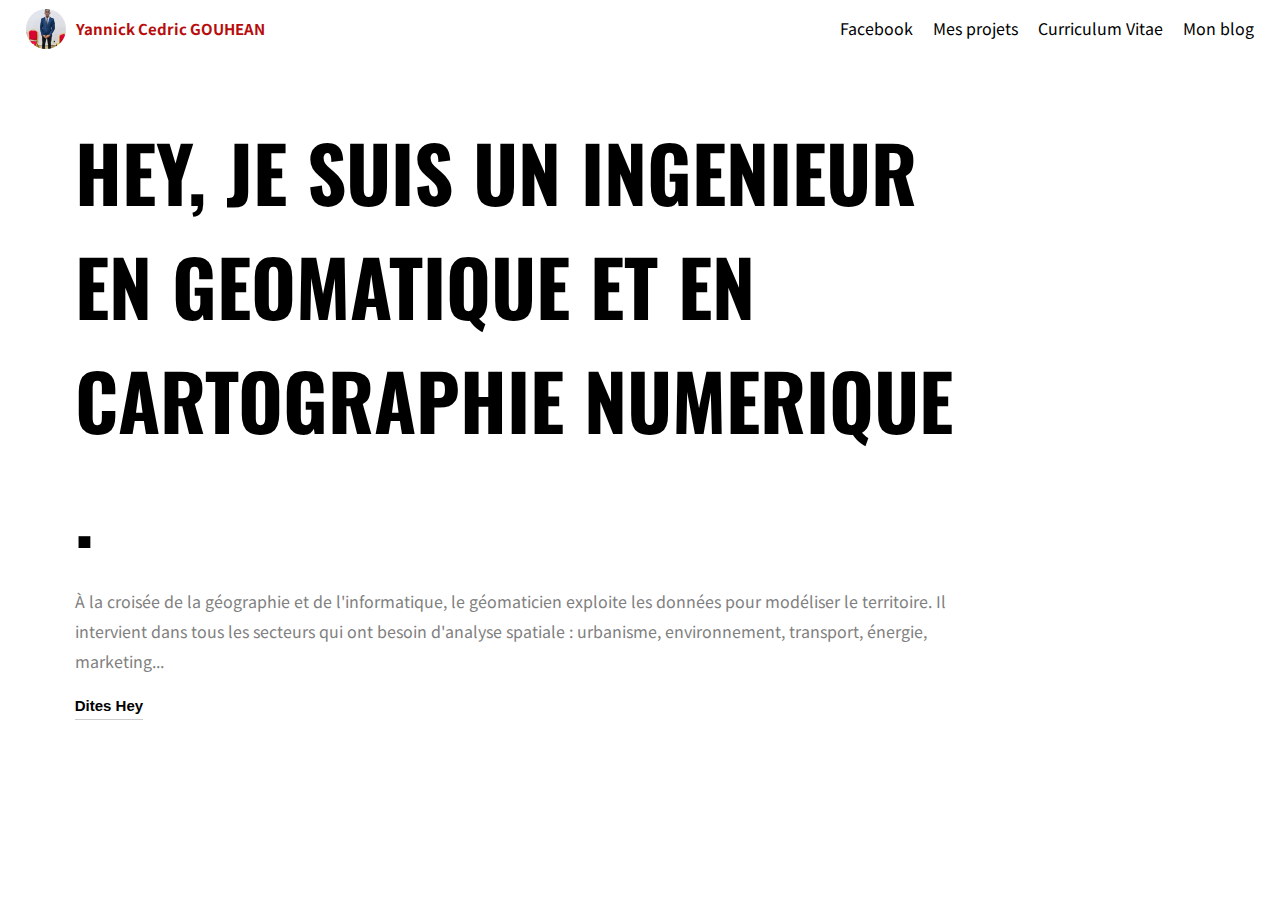
<file: entrainement/HTML/index.html>
<!DOCTYPE html>
 <html lang="fr">
 <head>
     <meta charset="UTF-8">
     <meta http-equiv="X-UA-Compatible" content="IE=edge">
     <meta name="viewport" content="width=device-width, initial-scale=1.0">
     <title> 
         Portfolie 
        </title>
        <link rel="stylesheet" href="style.css" />
 </head>
 <body>
     <nav>
         <div class="profile">
             <img src="images/profil.jpg" alt="profile photo" />
             <h1>Yannick Cedric GOUHEAN</h1> 
         </div>
         <ul>
             <li>Facebook</li>
             <li>Mes projets</li>
             <li>Curriculum Vitae</li>
             <li>Mon blog</li>
         </ul>
     </nav>

     <section class="page-content"> 
         <header>
             <h1>HEY, JE SUIS UN INGENIEUR EN GEOMATIQUE ET EN CARTOGRAPHIE NUMERIQUE .</h1>
             <P>
                À la croisée de la géographie et de l'informatique, le géomaticien exploite les données pour modéliser le territoire. Il intervient dans tous les secteurs qui ont besoin d'analyse spatiale : urbanisme, environnement, transport, énergie, marketing...
             </P>
             <BUtton> Dites Hey </BUtton>
         </header>
     </section>
 </body>
 </html>
</file>
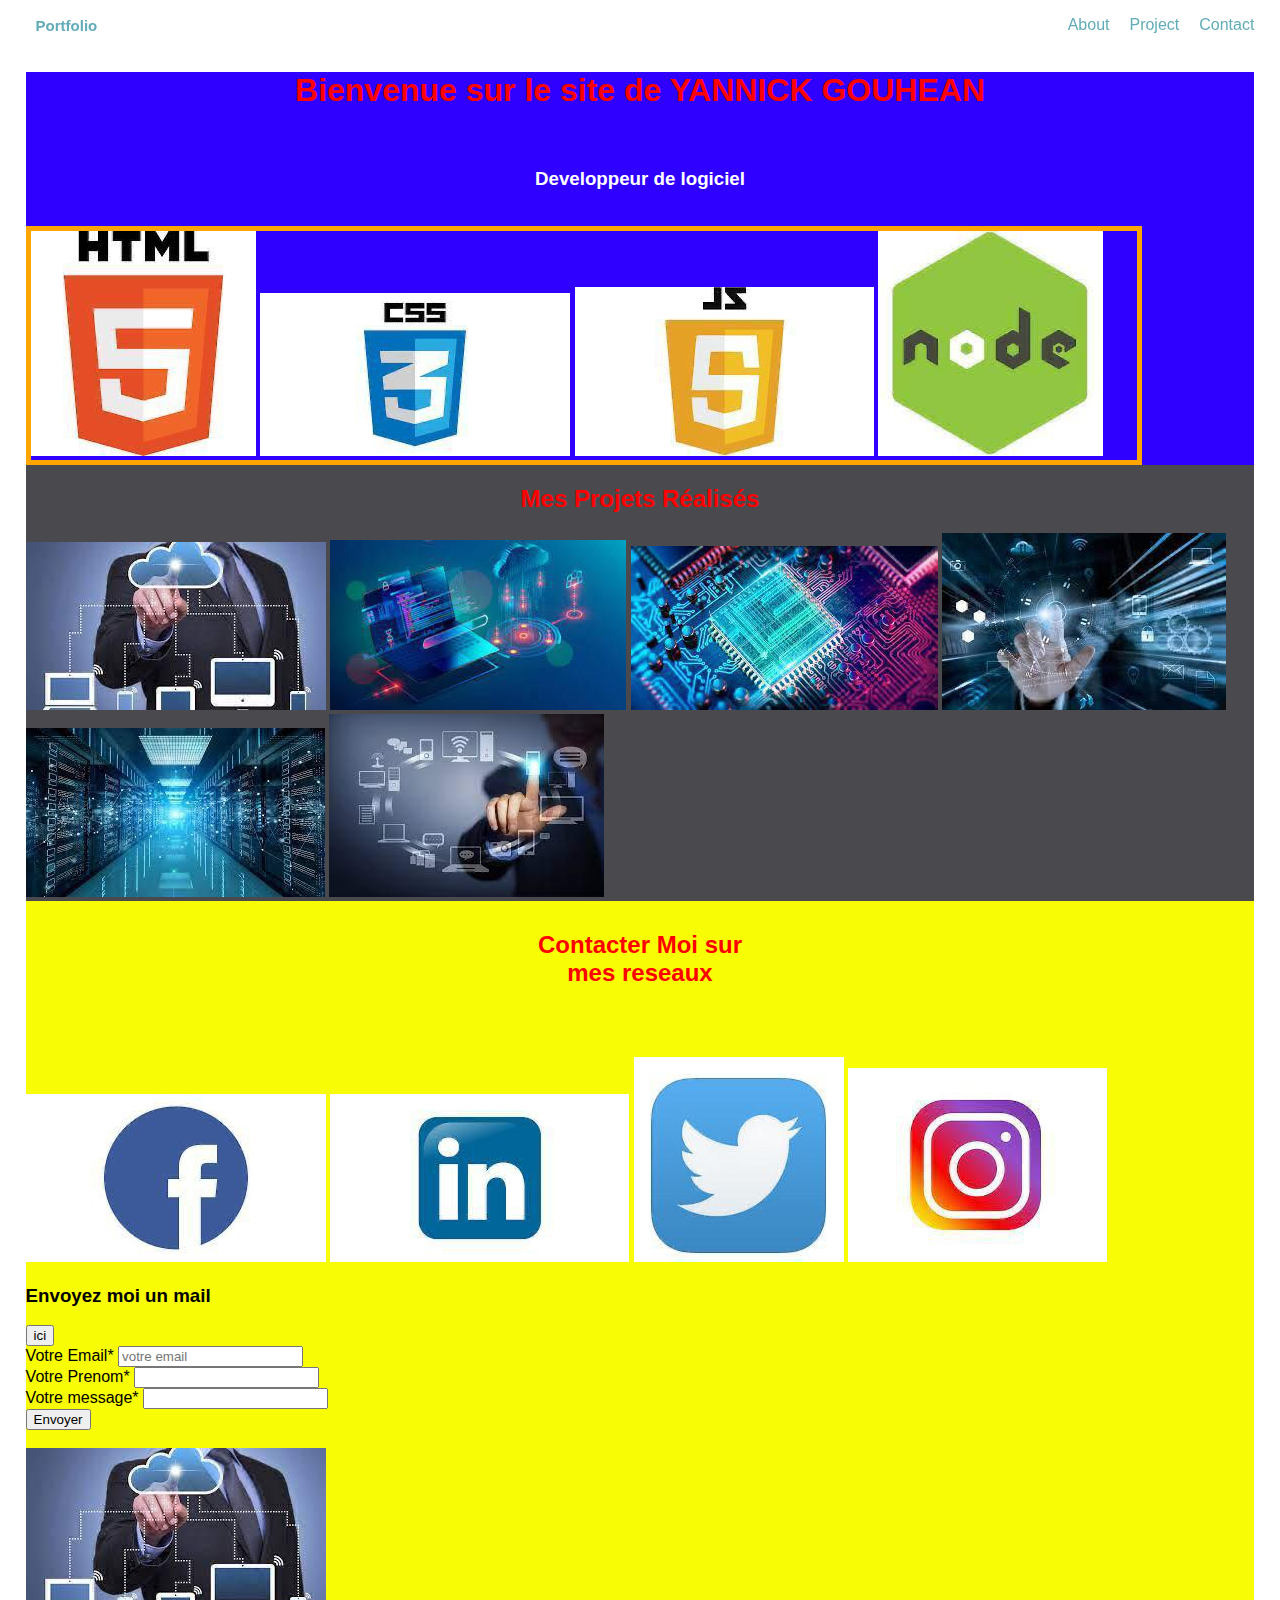
<file: checkpoint HTML/GoMyCode-chechpoint-HTML.html>
<!DOCTYPE html>
<html lang="fr">
<head>
    <meta charset="UTF-8">
    <meta http-equiv="X-UA-Compatible" content="IE=edge">
    <meta name="viewport" content="width=device-width, initial-scale=1.0">
    <title>
        Portfolio
    </title>
    <link rel="stylesheet" href="GoMyCode-chechpoint-CSS.css">
</head>
<body>
    <nav>
        <div class="profile">
            <h1>Portfolio</h1>
        </div>
        <ul>
            <li>About</li>
            <li>Project</li>
            <li>Contact</li>
        </ul>
    </nav>

    <section class="section_1">
        <div class="logiciel" style="text-align: center;">
            <h1>Bienvenue sur le site de YANNICK GOUHEAN</h1>
            <br>
            <h3>Developpeur de logiciel</h3>
            <br>
        </div>

        <div class="img_logiciel">
            <img src="img/H1.jpeg" alt="H1">
            <img src="img/H2.jpeg" alt="H2">
            <img src="img/H3.jpeg" alt="H3">
            <img src="img/H4.jpeg" alt="H4">
        </div>
    </section>

    <section class="section_2">
        <div class="projet">
            <h2>Mes Projets Réalisés</h2>
        </div>

        <div class="img_projet">
            <img src="img/M1.jpeg" alt="M1">
            <img src="img/M2.jpeg" alt="M2">
            <img src="img/M3.jpeg" alt="M3">
            <img src="img/M4.jpeg" alt="M4">
            <img src="img/M5.jpeg" alt="M5">
            <img src="img/M6.jpeg" alt="M6">
        </div>
    </section>

    <section class="section_3">
        <div class="contact">
            <h2>Contacter Moi sur mes reseaux</h2>
        </div>

        <div class="img_contact">
            <img src="img/F1.jpeg" alt="F1">
            <img src="img/F2.jpeg" alt="F2">
            <img src="img/F3.jpeg" alt="F3">
            <img src="img/F4.jpeg" alt="F4">
        </div>    

        <div class="email">
            <h3>Envoyez moi un mail</h3>
            <button>ici</button>
        </div>    

        <div class="survey">
            <form>
                <label> Votre Email*</label>
                <input type="text" name="Votre Email*" placeholder="votre email">
                <br>

                <label>Votre Prenom*</label>
                <input type="text" name="Votre Prenom*">
                <br>
        
                <label>Votre message*</label>
                <input type="text" name="Votre message*">
                <br>

                <input type="submit" value="Envoyer">
                <br>
            </form>
            <br>

            <img src="img/M1.jpeg" alt="M1">
        </div>
    </section>
</body>
</html>
</file>
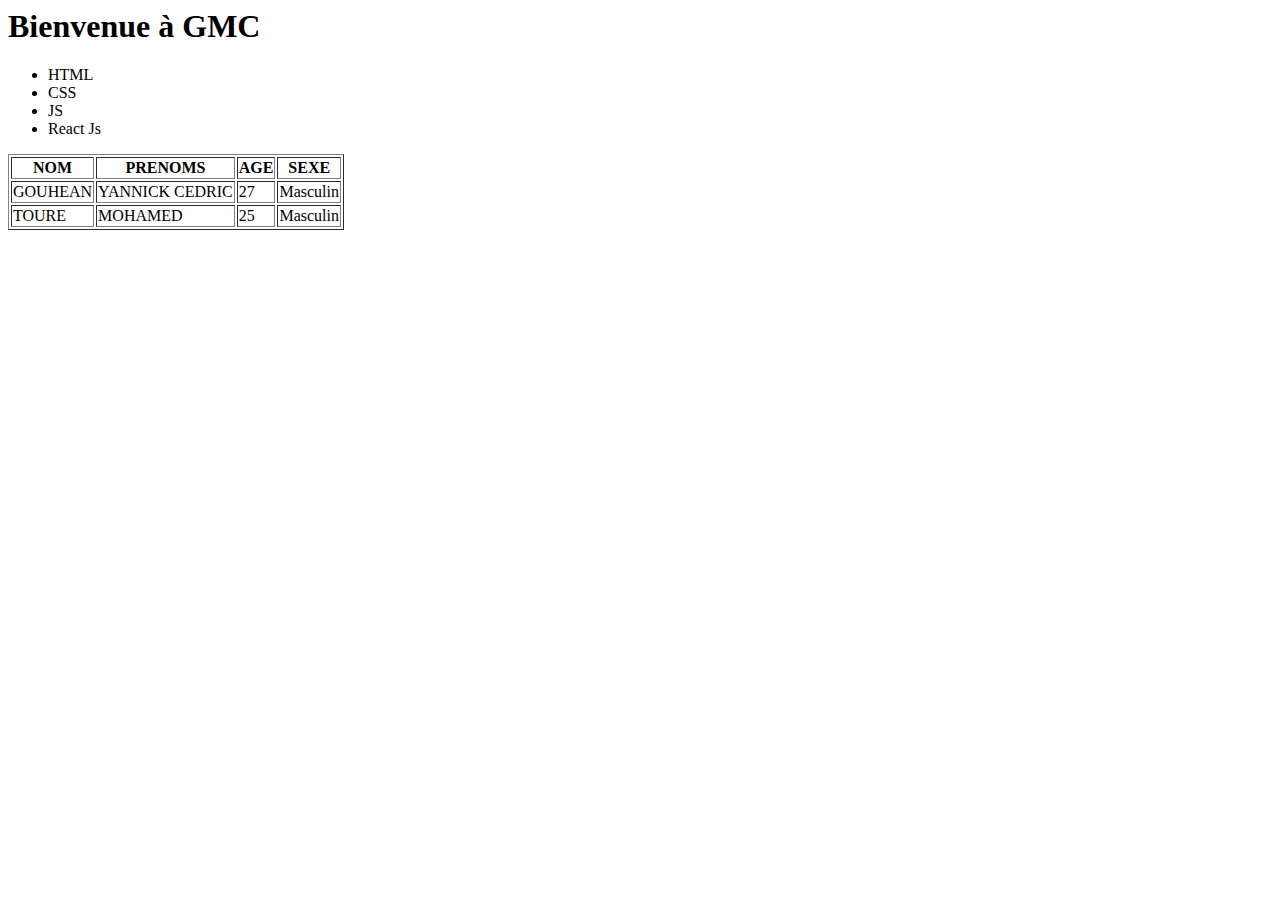
<file: entrainement/exercice.html>
<html>
    <title>
        exercice
    </title>
    <body>
        <H1>
            Bienvenue à GMC 
        </H1>
    <div> 
        <UL>
           <li>HTML</li>
           <li>CSS</li>
           <li>JS</li>
           <li>React Js</li>
        </UL>
    </div>

    <div>
        <table border="1">
            <tr>
                <th>NOM</th>
                <th>PRENOMS</th>
                <th>AGE</th>
                <th>SEXE</th>
            </tr>
            <tr>
                <td>GOUHEAN</td>
                <td>YANNICK CEDRIC</td>
                <td>27</td>
                <td>Masculin</td>
            </tr>
            <tr>
                <td>TOURE</td>
                <td>MOHAMED</td>
                <td>25</td>
                <td>Masculin</td>
            </tr>
        </table>
    </div>


    </body>
</html>
</file>
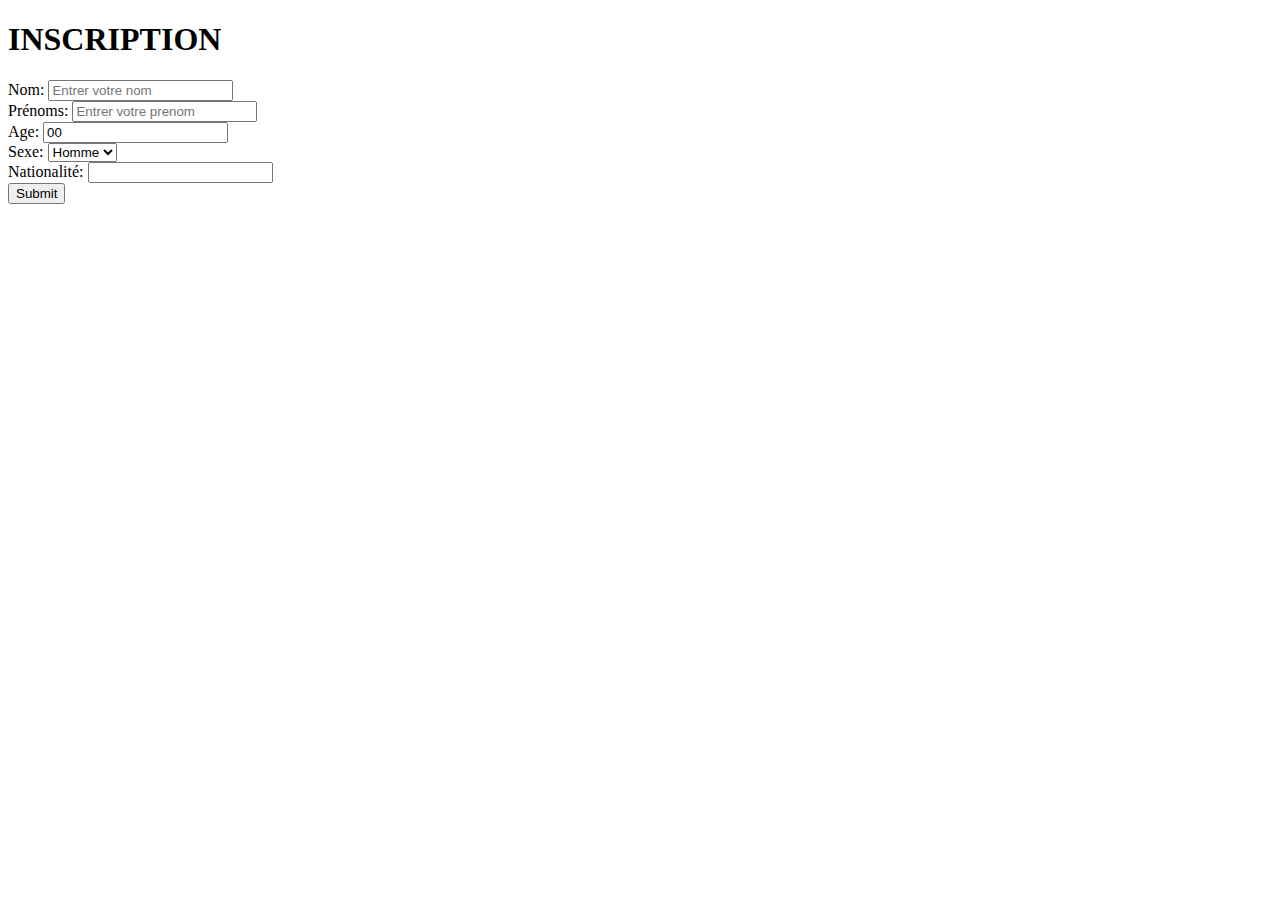
<file: entrainement/Inscription.html>
<!DOCTYPE html>
<html lang="en">
<head>
    <meta charset="UTF-8">
    <meta http-equiv="X-UA-Compatible" content="IE=edge">
    <meta name="viewport" content="width=device-width, initial-scale=1.0">
    <title>INSCRIPTION
    </title>
</head>
<body>
    <h1>INSCRIPTION</h1>
    <form>
        <label>Nom:</label>
        <input type="text" name="first name" placeholder="Entrer votre nom" />
        <br />

        <label>Prénoms:</label>
        <input type="text" name="first name" placeholder="Entrer votre prenom" />
        <br />
  
        <label>Age:</label>
        <input type="number" name="number" value="00" />
        <br />
  
        <label>Sexe:</label>
        <select>
            <option value="Homme">Homme</option>
            <option value="Femme">Femme</option>
            <option value="Autres">Autres</option>
          </select>
        <br />
  
    
        <label>Nationalité:</label>
        <input type="text" name="nationality" />
        <br />
  
        <input type="submit" value="Submit" />
      </form>
   </table>



</body>
</html>
</file>
<file: entrainement/HTML/style.css>
@import url("https://fonts.googleapis.com/css2?family=Noto+Sans+JP:wght@300;400&family=Oswald&display=swap");

body {  
    padding: 0 2%;
    margin: 0;
    font-family: 'Noto Sans JP', sans-serif;
}

nav {
    display: flex;
    flex-wrap: wrap;
    justify-content: space-between;
    align-items: center;
    background-color: white;
    position: sticky;
    top: 0;
}
nav .profile {
    display: flex;
    align-items: center;
}
nav .profile img {
    width: 40px;
    height: 40px;
    border-radius: 50%;
}
nav .profile h1 {
    margin-left: 10px;
    font-size: 15px;
    color: rgb(184, 12, 12);
}
nav ul {
    display: flex;
    list-style-type: none;
}
nav li {
    margin-left: 20px;
    cursor: pointer;
    border-bottom: 1px solid rgb(255, 255, 255);
}
nav ul li:hover {
    border-bottom-color: black;
}

.page-content {
    margin: 4%;
}
.page-content header {
margin-top: 5%;
max-width: 80%;
}
.page-content header h1 {
    margin: 0%;
    font-family: 'Oswald', sans-serif;
    font-size: 6vw;
}
 .page-content header p {
     line-height: 30px;
     color: grey;
 }
 .page-content header button {
     background-color: inherit;
     border: none ;
     outline: none;
     padding: 0;
     font-size: 15px;
     font-weight: bold;
     padding-bottom: 5px;
     border-bottom: 1px solid #ccc;
     cursor: pointer;
 }
 .page-content header button:hover {
     color: gray;
     border-bottom-color:#000 ;
 }


@media screen and (max-width : 700px) {
    nav {
        justify-content:center ;
}
nav ul {
    display: none;
}

.page-content header {
    margin-top: 10px;
    max-width: 100%;
}
}
</file>
<file: checkpoint HTML/GoMyCode-chechpoint-CSS.css>
body {  
    padding: 0 2%;
    margin: 0;
    font-family: 'Noto Sans JP', sans-serif;
}
nav {
    display: flex;
    flex-wrap: wrap;
    justify-content: space-between;
    align-items: center;
    background-color: rgb(255, 255, 255);
    position: sticky;
    top: 0;
}

nav .profile {
    display: flex;
    align-items: center;
    color: rgb(98, 172, 185)
}

nav .profile h1 {
    margin-left: 10px;
    font-size: 15px;
    color: rgb(98, 172, 185)
}

nav ul {
    display: flex;
    list-style-type: none;
    color: rgb(98, 172, 185)
}

nav li {
    margin-left: 20px;
    cursor: pointer;
    border-bottom: 1px solid rgb(255, 255, 255);
}

.section_1 { 
    background-color: rgb(47, 0, 255);
}

.section_1 .logiciel h1 {
    color: red;
}

.section_1 .logiciel h3 {
    color: white;
}

.img_logiciel {
    border: 5px solid orange;
    height: 50%;
    width: 90%;
    
}

.section_2 {
    display: flex;
    flex-wrap: wrap;
    justify-content: center;
    align-items: center;
    background-color: rgb(74, 73, 78);
    top: 0;  
}
.projet {
    color: red;
}
.img_projet {
   
}

.section_3 {
    background-color: rgb(248, 252, 5); 
}

.contact {
    padding-top: 10px;
    padding-right: 500px;
    padding-bottom: 50px;
    padding-left: 500px;
}

.contact h2 {
    color: red;
    text-align: center;
}
</file>
